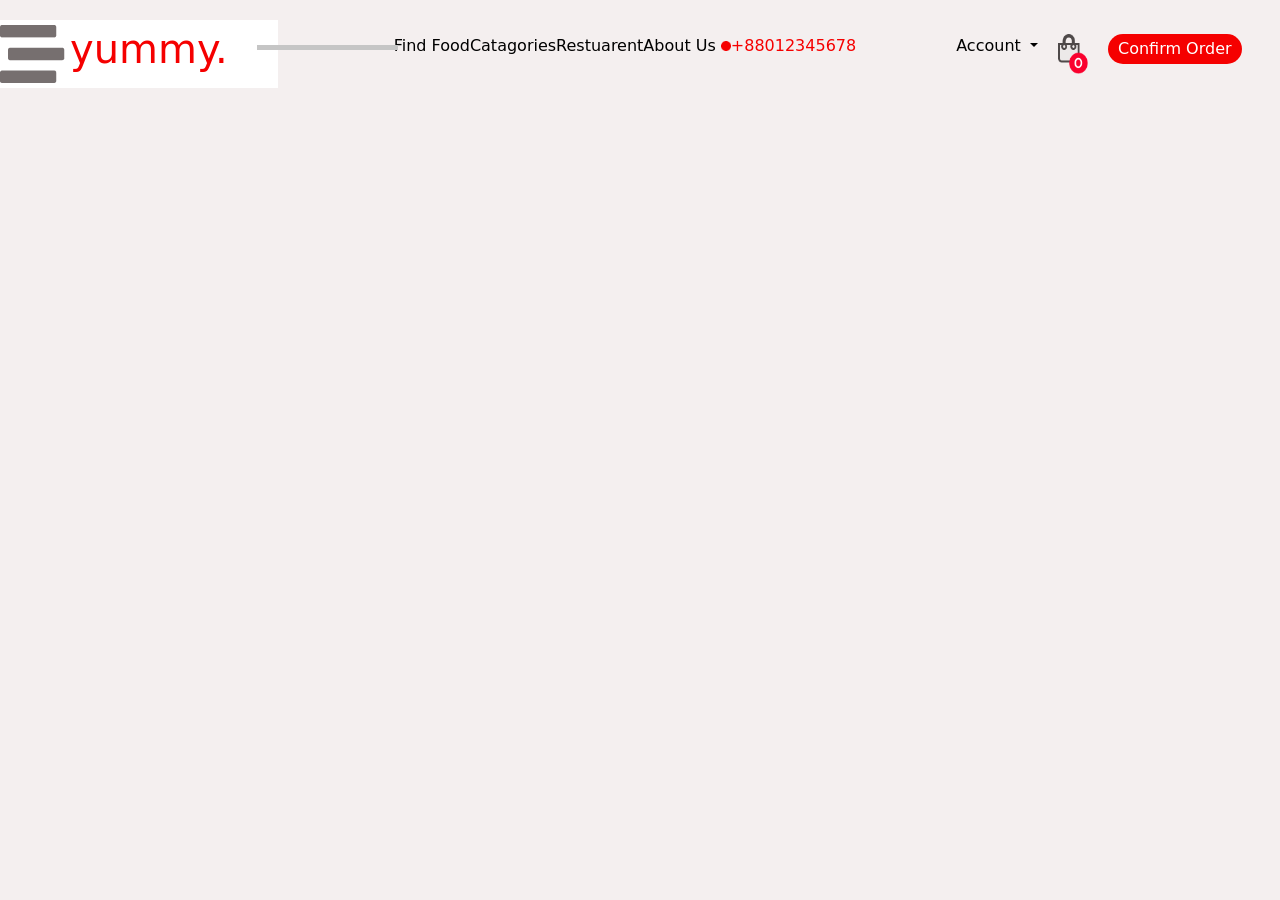
<file: index.html>
<!DOCTYPE html>
<html lang="en">

<head>
    <meta charset="UTF-8">
    <meta name="viewport" content="width=device-width, initial-scale=1.0">
    <title>Document</title>
    <link rel="stylesheet" href="style.css">
    <link href="https://cdn.jsdelivr.net/npm/bootstrap@5.0.2/dist/css/bootstrap.min.css" rel="stylesheet"
        integrity="sha384-EVSTQN3/azprG1Anm3QDgpJLIm9Nao0Yz1ztcQTwFspd3yD65VohhpuuCOmLASjC" crossorigin="anonymous">
</head>

<body>
    <div class="main-container">
        <nav class="navbar" class="navbar navbar-expand-lg navbar-light bg-#F4EFEF">
            <div class="nav-con">
                <a class="navbar-brand" href="#">
                    <img src="./assets/logo.png" />
                    <h1 class="logo-name">yummy.</h1>
                    <img class="the-rec" src="./assets/Rectangle 2.png" />
                </a>
                <div class="nav-item-container">
                    <ul class="navbar-nav1">
                        <li class="nav-item">
                            <a class="nav-link active" aria-current="page" href="#">Find Food</a>
                        </li>
                        <li class="nav-item">
                            <a class="nav-link" href="#">Catagories</a>
                        </li>
                        <li class="nav-item">
                            <a class="nav-link" href="#">Restuarent</a>
                        </li>
                        <li class="nav-item">
                            <a class="nav-link" href="#">About Us</a>
                        </li>
                        <li style="display: flex; align-items: center; padding-left: 5px;" class="nav-item">
                            <img style="height: 10px; width: 10x;" class="" src="./assets/Ellipse 1.png" />
                            <a style="color: #F50000;" class="nav-link" href="#">+88012345678</a>
                        </li>

                        <!-- this is the drop down -->



                    </ul>
                    <div class="account-section">
                        <li class="nav-item dropdown">
                            <a style="color: black;" class="nav-link dropdown-toggle" href="#"
                                id="navbarDropdownMenuLink" role="button" data-bs-toggle="dropdown"
                                aria-expanded="false">
                                Account
                            </a>
                            <ul class="dropdown-menu" aria-labelledby="navbarDropdownMenuLink">
                                <li><a class="dropdown-item" href="#">Action</a></li>
                                <li><a class="dropdown-item" href="#">Another action</a></li>
                                <li><a class="dropdown-item" href="#">Something else here</a></li>
                            </ul>
                        </li>
                        <img class="cart-img" src="./assets/Bag Icon.png" />
                        <button
                            style="background-color: #F50000; border-radius: 50px; height: 30px; border: none; padding:0px 10px ; color:white;">Confirm
                            Order</button>

                    </div>
                </div>


            </div>
        </nav>


    </div>
    <script src="https://cdn.jsdelivr.net/npm/bootstrap@5.0.2/dist/js/bootstrap.bundle.min.js"
        integrity="sha384-MrcW6ZMFYlzcLA8Nl+NtUVF0sA7MsXsP1UyJoMp4YLEuNSfAP+JcXn/tWtIaxVXM"
        crossorigin="anonymous"></script>
</body>

</html>
</file>
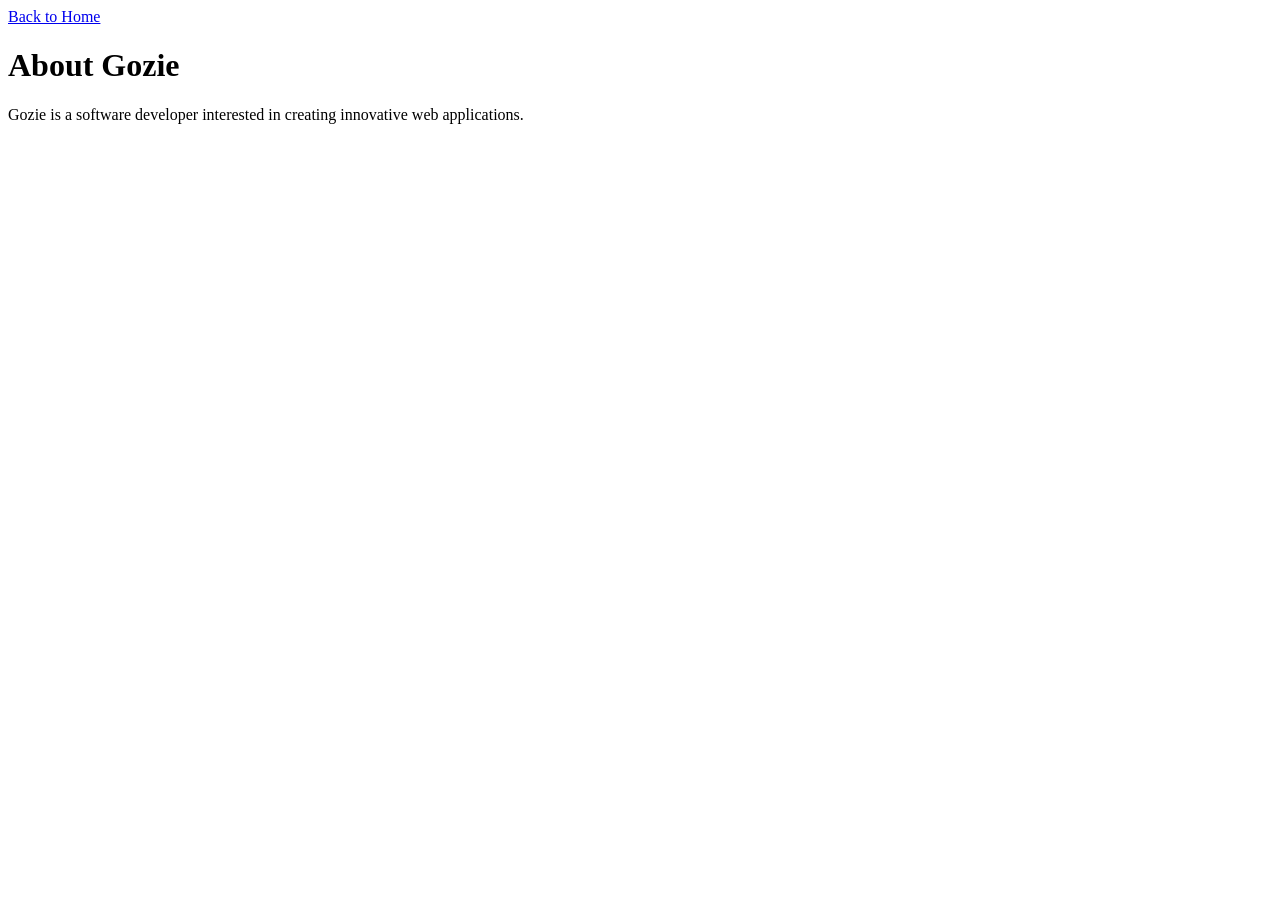
<file: gozie/about.html>
<!DOCTYPE html>
<html lang="en">
<head>
    <meta charset="UTF-8">
    <meta name="viewport" content="width=device-width, initial-scale=1.0">
    <title>About Gozie</title>
</head>
<body>
    <a href="../index.html">Back to Home</a>
    <h1>About Gozie</h1>
    <p>Gozie is a software developer interested in creating innovative web applications.</p>
</body>
</html>
</file>
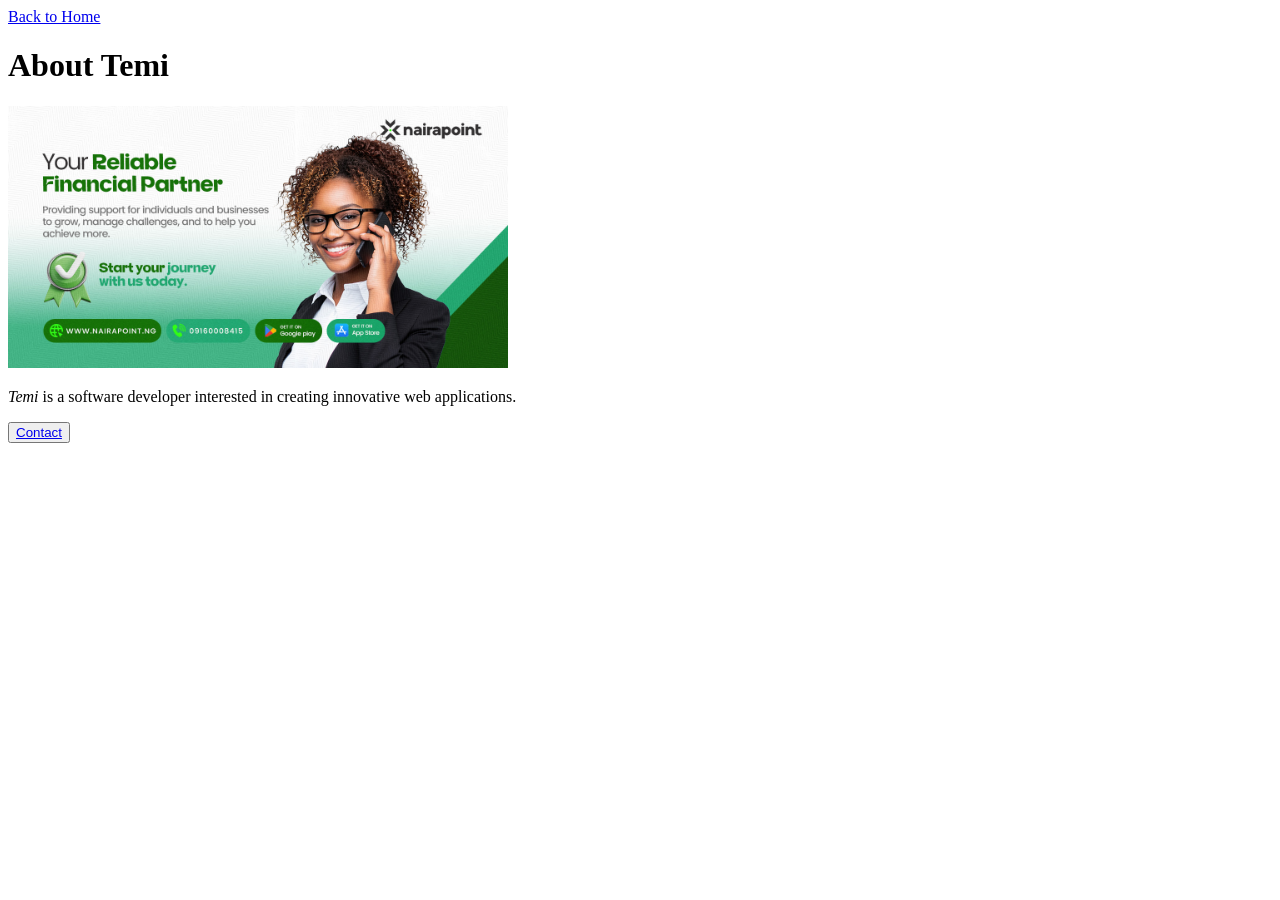
<file: temi/about.html>
<!DOCTYPE html>
<html lang="en">

<head>
    <meta charset="UTF-8">
    <meta name="viewport" content="width=device-width, initial-scale=1.0">
    <title>About Temi</title>
</head>

<body>
    <div >
        <a href="../index.html">Back to Home</a>
        <h1>About Temi</h1>
        <img src="temi.jpg" alt="Temi's photo" width="500">
        <p><em>Temi</em> is a software developer interested in creating innovative web applications.</p>
        <button><a href="#contact">Contact</a></button>
    </div>

</body>

</html>
</file>
<file: style.css>
body {
    background-color: #450505;
}

.main-container {
    height: 100vh;
    background-color: #F4EFEF;
}

.navbar {
    height: 12%;
}

.navbar-brand {
    display: flex;
    flex-direction: row;
    gap: 5px;
    background-color: #ffffff;
    position: relative;
    padding-right: 50px;
    padding-bottom: 50px;

    height: 100%;

}

.logo-name {
    color: #F50000;

}

.the-rec {
    position: absolute;
    height: 5px;
    right: -120px;
    top: 25px;
}

.navbar-nav1 {
    display: flex;
    flex-direction: row;
    list-style-type: none;
    padding-left: 100px;
    color: black
}

.nav-con {
    display: flex;
    flex-direction: row;
    align-items: center;
    justify-items: center;

}

.nav-item-container {
    display: flex;
    flex-direction: row;
    gap: 100px;
}

.navbar-nav1 .nav-item .nav-link {
    color: black
}

.account-section {
    flex-direction: row;
    display: flex;
    gap: 20px;
}

.cart-img {
    height: 40px;
    width: 30px;
}

.account-section .nav-item {

    list-style-type: none;
}
</file>
